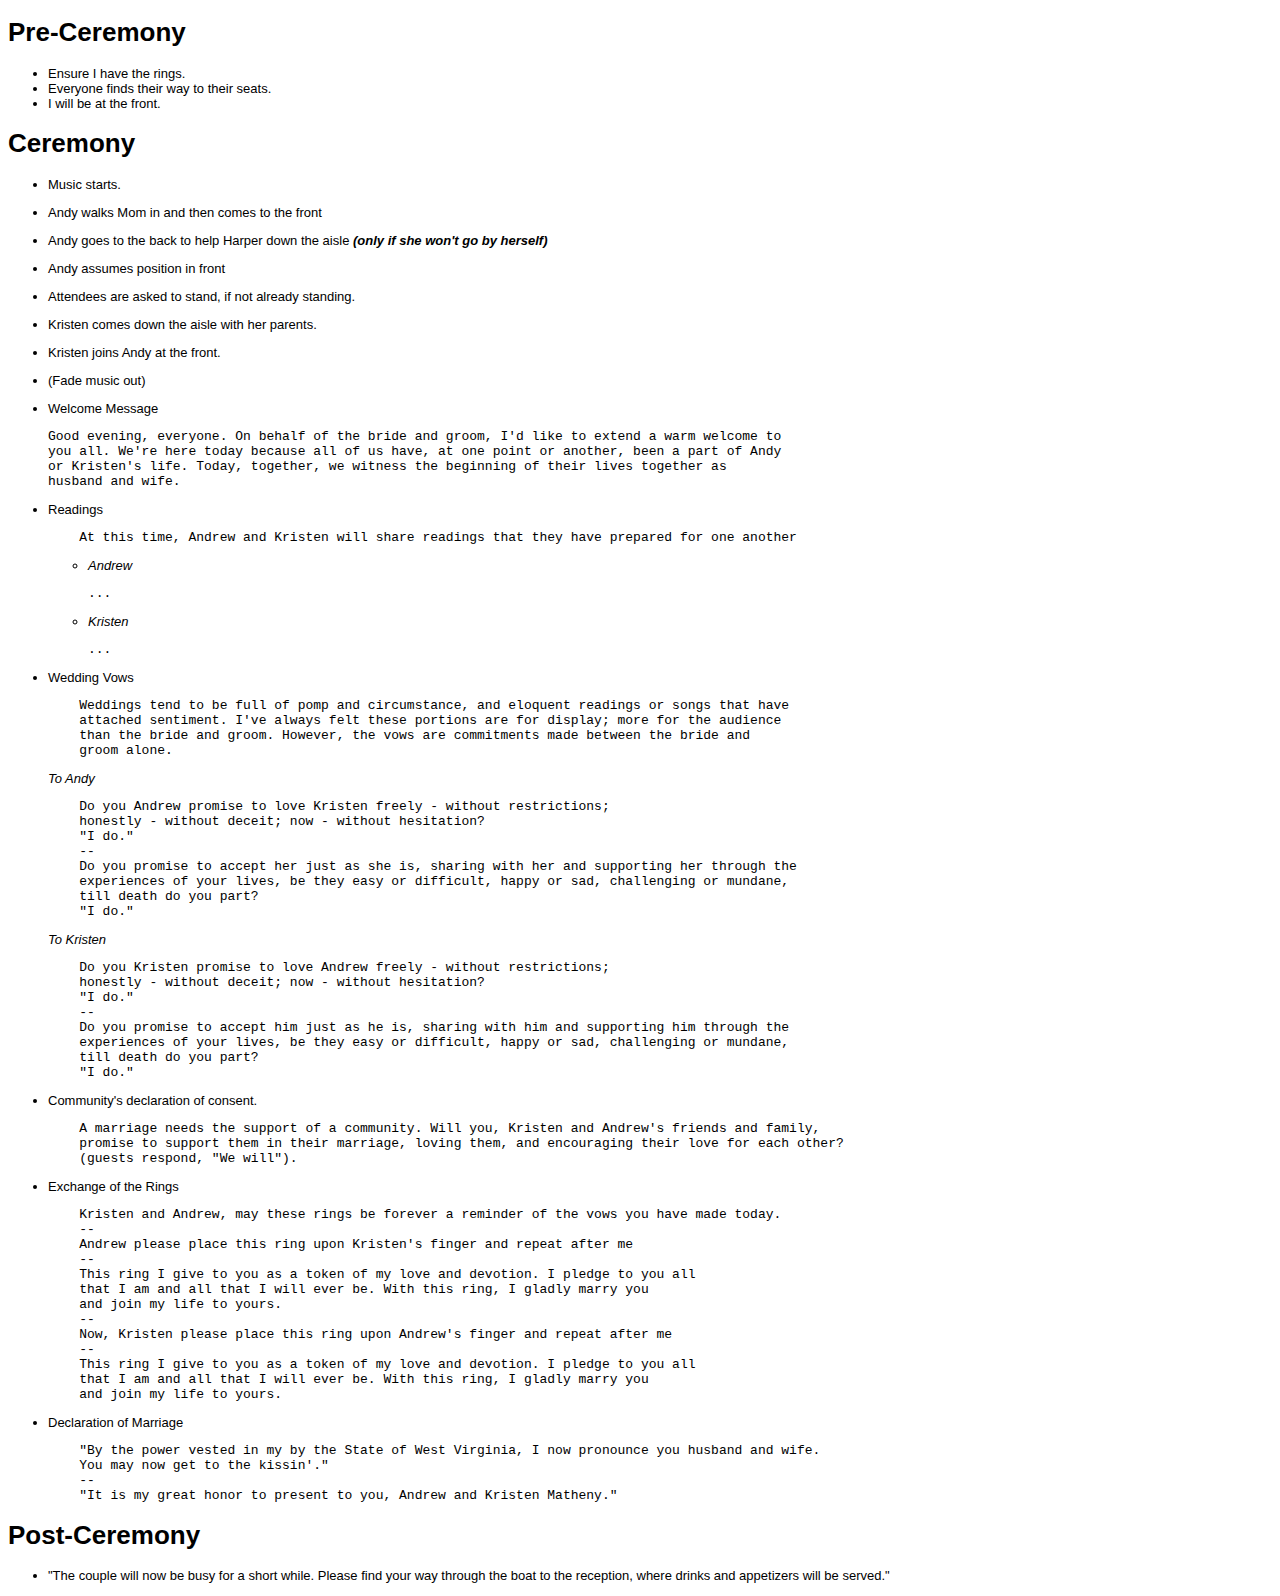
<file: index.html>
<!DOCTYPE html>
<html>
<head>
  <link rel="stylesheet" type="text/css" href="style.css" />
  <title>Wedding</title>
</head>
<body>
<h1>Pre-Ceremony</h1>

<ul>
<li>Ensure I have the rings.</li>
<li>Everyone finds their way to their seats.</li>
<li>I will be at the front.</li>
</ul>

<h1>Ceremony</h1>

<ul>
<li><p>Music starts.</p></li>
<li><p>Andy walks Mom in and then comes to the front</p></li>
<li><p>Andy goes to the back to help Harper down the aisle <strong><em>(only if she won't go by herself)</em></strong></p></li>
<li><p>Andy assumes position in front</p></li>
<li><p>Attendees are asked to stand, if not already standing.</p></li>
<li><p>Kristen comes down the aisle with her parents.</p></li>
<li><p>Kristen joins Andy at the front.</p></li>
<li><p>(Fade music out)</p></li>
<li><p>Welcome Message</p>

<pre><code>Good evening, everyone. On behalf of the bride and groom, I'd like to extend a warm welcome to
you all. We're here today because all of us have, at one point or another, been a part of Andy
or Kristen's life. Today, together, we witness the beginning of their lives together as
husband and wife.
</code></pre></li>
<li><p>Readings</p>

<pre><code>    At this time, Andrew and Kristen will share readings that they have prepared for one another
</code></pre>

<ul>
<li><p><em>Andrew</em></p>

<pre><code>...
</code></pre></li>
<li><p><em>Kristen</em></p>

<pre><code>...
</code></pre></li>
</ul></li>
<li><p>Wedding Vows</p>

<pre><code>    Weddings tend to be full of pomp and circumstance, and eloquent readings or songs that have
    attached sentiment. I've always felt these portions are for display; more for the audience
    than the bride and groom. However, the vows are commitments made between the bride and
    groom alone.
</code></pre>

<p><em>To Andy</em></p>

<pre><code>    Do you Andrew promise to love Kristen freely - without restrictions; 
    honestly - without deceit; now - without hesitation?
    "I do." 
    --
    Do you promise to accept her just as she is, sharing with her and supporting her through the 
    experiences of your lives, be they easy or difficult, happy or sad, challenging or mundane, 
    till death do you part?
    "I do."
</code></pre>

<p><em>To Kristen</em></p>

<pre><code>    Do you Kristen promise to love Andrew freely - without restrictions; 
    honestly - without deceit; now - without hesitation?
    "I do."
    --
    Do you promise to accept him just as he is, sharing with him and supporting him through the 
    experiences of your lives, be they easy or difficult, happy or sad, challenging or mundane, 
    till death do you part?
    "I do."
</code></pre></li>
<li><p>Community's declaration of consent.</p>

<pre><code>    A marriage needs the support of a community. Will you, Kristen and Andrew's friends and family,
    promise to support them in their marriage, loving them, and encouraging their love for each other?
    (guests respond, "We will").
</code></pre></li>
<li><p>Exchange of the Rings</p>

<pre><code>    Kristen and Andrew, may these rings be forever a reminder of the vows you have made today.
    --
    Andrew please place this ring upon Kristen's finger and repeat after me
    --
    This ring I give to you as a token of my love and devotion. I pledge to you all 
    that I am and all that I will ever be. With this ring, I gladly marry you
    and join my life to yours.
    --
    Now, Kristen please place this ring upon Andrew's finger and repeat after me
    --
    This ring I give to you as a token of my love and devotion. I pledge to you all 
    that I am and all that I will ever be. With this ring, I gladly marry you
    and join my life to yours.
</code></pre></li>
<li><p>Declaration of Marriage</p>

<pre><code>    "By the power vested in my by the State of West Virginia, I now pronounce you husband and wife.
    You may now get to the kissin'."
    --
    "It is my great honor to present to you, Andrew and Kristen Matheny."
</code></pre></li>
</ul>

<h1>Post-Ceremony</h1>

<ul>
<li>"The couple will now be busy for a short while. Please find your way through the boat to the reception, where drinks and appetizers will be served."</li>
</ul>
</body>
</html>
</file>
<file: style.css>
body {
  font-family: Arial, sans-serif;
  font-size: 13px;
}
</file>
